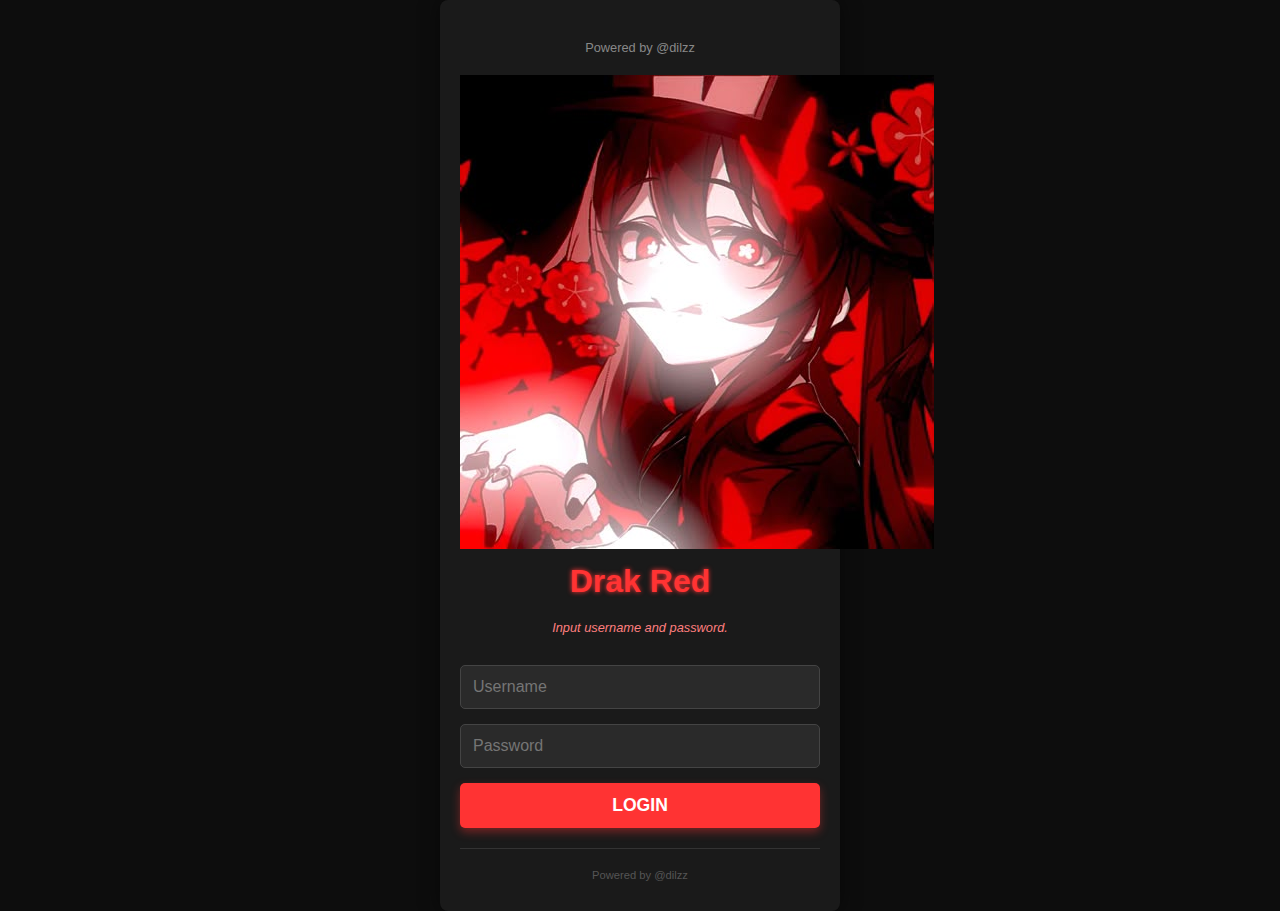
<file: index.html>
<!DOCTYPE html>
<html lang="id">
<head>
    <meta charset="UTF-8">
    <meta name="viewport" content="width=device-width, initial-scale=1.0">
    <title>Drak Red - Bug Console</title>
    <link rel="stylesheet" href="style.css"> 
</head>
<body>

    <div class="container loading-screen" style="display: none;">
        <div class="loading-animation">
            <div class="dot"></div>
            <div class="dot"></div>
            <div class="dot"></div>
        </div>
        <div class="loading-text">Memproses Login...</div>
    </div>

    <div class="container login-screen"> 
        <div class="header-section">
            <div class="powered-by">Powered by @dilzz</div>
            <div class="logo">
                <img class="logo-image" 
                     src="A.jpg" 
                     alt="Logo Drak Red">
                <div class="logo-text">Drak Red</div>
            </div>
            <div class="powered-by bottom-powered">Input username and password.</div>
        </div>

        <div class="form-section login-form">
            <input type="text" id="username" placeholder="Username">
            <input type="password" id="password" placeholder="Password">
            <button class="login-button">LOGIN</button>
            <div id="error-message" style="color: var(--primary-color); text-align: center; margin-top: 10px; display: none;">Username atau Password salah.</div>
        </div>

        <div class="powered-by footer-powered">Powered by @dilzz</div>
    </div>

    <div class="container main-screen" style="display: none;">
        <div class="main-content">
            <div class="account-info">
                <div class="profile-image">
                    <img src="11.jpg" alt="Profile Image" class="profile-image-src">
                </div>
                <div class="info-details">
                    <div class="status-badge">DRAK RED</div>
                    <div class="role-exp">Role: PENGGUNA • Exp: 3000-12-12</div>
                </div>
            </div>

            <div class="target-form">
                <div class="input-group">
                    <label for="target-number">TARGET NUMBER</label>
                    <input type="text" id="target-number" placeholder="Target 628xxx">
                </div>

                <div class="input-group">
                    <label for="select-bug">SELECT BUG</label>
                    <select id="select-bug">
                        <option value="Force close">Force close</option>
                        <option value="Crash andro">Crash andro</option>
                        <option value="Crash ios">Crash ios</option>
                        <option value="Delay invisible">Delay invisible</option>
                    </select>
                </div>
                
                <button class="send-bug-button">SEND BUG</button>
            </div>
            
            <div class="powered-by footer-powered">Powered by @dilzz</div>
        </div>
    </div>
    
    <div id="bug-modal" class="bug-success-modal" style="display: none;">
        <div class="modal-content">
            <div class="modal-header">😈 Drak Red Success!</div>
            <div class="modal-body" id="modal-text"></div>
            <button class="modal-close-button" onclick="closeModal()">Close</button>
        </div>
    </div>

    <script>
        // FUNGSI TUTUP MODAL
        function closeModal() {
            document.getElementById('bug-modal').style.display = 'none';
        }

        // FUNGSI LOGIN (usn: drak, pw: red)
        document.querySelector('.login-button').addEventListener('click', function() {
            const usernameInput = document.getElementById('username').value;
            const passwordInput = document.getElementById('password').value;
            const errorMessage = document.getElementById('error-message');
            
            const loginScreen = document.querySelector('.login-screen');
            const loadingScreen = document.querySelector('.loading-screen');
            const mainScreen = document.querySelector('.main-screen');

            if (usernameInput === 'drak' && passwordInput === 'red') {
                errorMessage.style.display = 'none';

                // 1. Tampilkan loading screen
                loginScreen.style.display = 'none';
                loadingScreen.style.display = 'flex'; 

                // 2. Tunggu 3 detik (simulasi loading)
                setTimeout(() => {
                    // 3. Setelah selesai, sembunyikan loading dan tampilkan main screen
                    loadingScreen.style.display = 'none';
                    mainScreen.style.display = 'flex'; 
                }, 3000); 

            } else {
                errorMessage.style.display = 'block';
            }
        });

        // FUNGSI SEND BUG (Tanpa validasi nomor, tapi dengan notifikasi loading)
        document.querySelector('.send-bug-button').addEventListener('click', function() {
            const targetNumberInput = document.getElementById('target-number');
            let targetNumber = targetNumberInput.value.trim();
            const selectElement = document.getElementById('select-bug');
            const selectedBug = selectElement.options[selectElement.selectedIndex].text; 
              
            const loadingScreen = document.querySelector('.loading-screen');
            const mainScreen = document.querySelector('.main-screen');
            const modal = document.getElementById('bug-modal');
            const modalText = document.getElementById('modal-text');

            // Tentukan tampilan target: gunakan 'nomor target' jika kosong
            let targetDisplay = targetNumber === '' ? 'nomor target' : targetNumber;


            // 1. Tampilkan loading screen sebagai notifikasi "Kirim Bug"
            mainScreen.style.display = 'none';
            loadingScreen.style.display = 'flex';
            document.querySelector('.loading-text').textContent = 'Mengirim Bug...';

            // 2. Set timeout untuk simulasi proses pengiriman (1 detik)
            setTimeout(() => {
                
                // 3. Sembunyikan loading dan tampilkan kembali main screen
                loadingScreen.style.display = 'none';
                mainScreen.style.display = 'flex'; 
                document.querySelector('.loading-text').textContent = 'Memproses Login...'; // Kembalikan teks loading

                // 4. Tampilkan modal sukses tanpa memeriksa validasi
                modalText.innerHTML = `
                    💥 **BUG BERHASIL DI
</file>
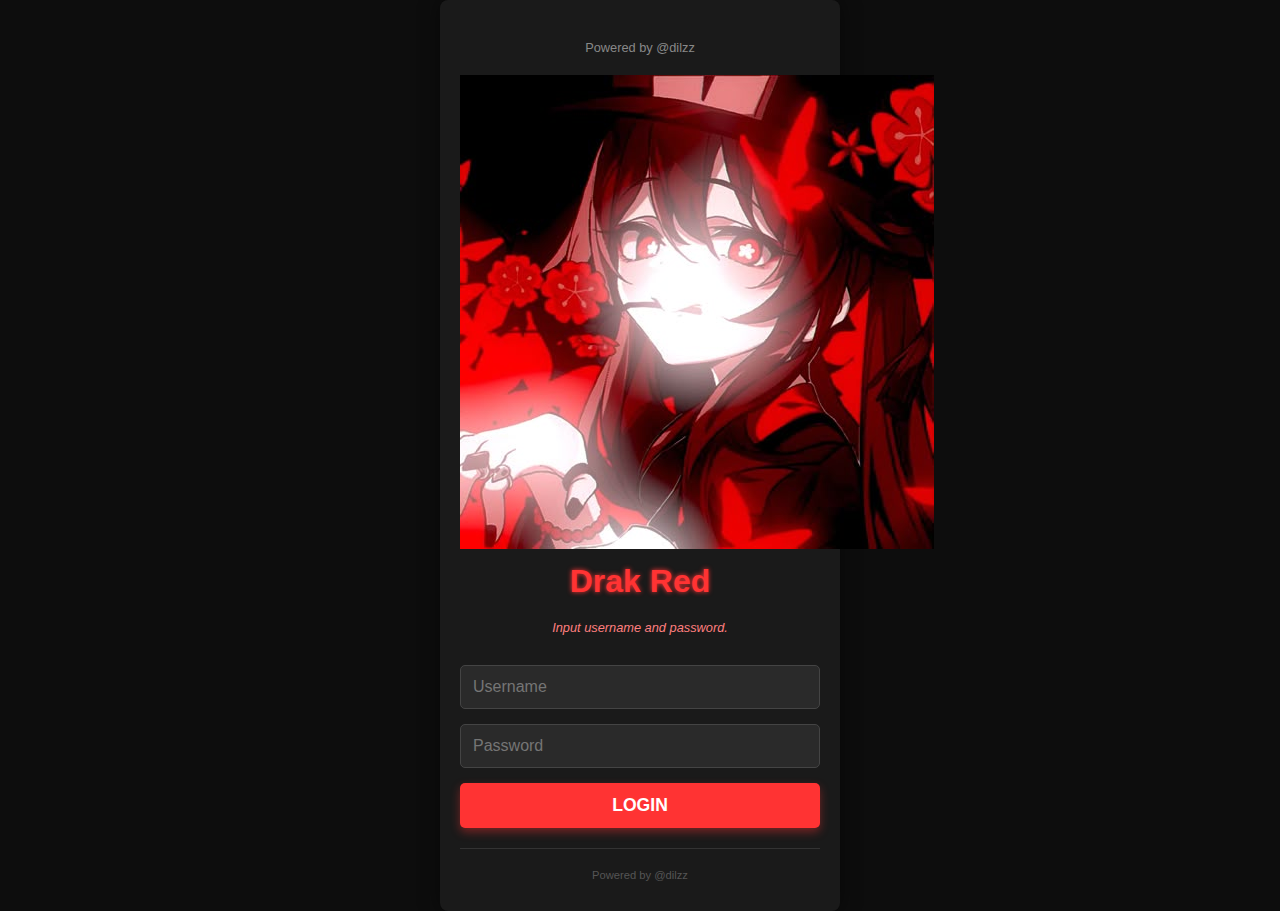
<file: drakred.html>
<!DOCTYPE html>
<html lang="id">
<head>
    <meta charset="UTF-8">
    <meta name="viewport" content="width=device-width, initial-scale=1.0">
    <title>Drak Red - Bug Console</title>
    <link rel="stylesheet" href="style.css"> 
</head>
<body>

    <div class="container loading-screen" style="display: none;">
        <div class="loading-animation">
            <div class="dot"></div>
            <div class="dot"></div>
            <div class="dot"></div>
        </div>
        <div class="loading-text">Memproses Login...</div>
    </div>

    <div class="container login-screen"> 
        <div class="header-section">
            <div class="powered-by">Powered by @dilzz</div>
            <div class="logo">
                <img class="logo-image" 
                     src="A.jpg" 
                     alt="Logo Drak Red">
                <div class="logo-text">Drak Red</div>
            </div>
            <div class="powered-by bottom-powered">Input username and password.</div>
        </div>

        <div class="form-section login-form">
            <input type="text" id="username" placeholder="Username">
            <input type="password" id="password" placeholder="Password">
            <button class="login-button">LOGIN</button>
            <div id="error-message" style="color: var(--primary-color); text-align: center; margin-top: 10px; display: none;">Username atau Password salah.</div>
        </div>

        <div class="powered-by footer-powered">Powered by @dilzz</div>
    </div>

    <div class="container main-screen" style="display: none;">
        <div class="main-content">
            <div class="account-info">
                <div class="profile-image">
                    <img src="11.jpg" alt="Profile Image" class="profile-image-src">
                </div>
                <div class="info-details">
                    <div class="status-badge">DRAK RED</div>
                    <div class="role-exp">Role: PENGGUNA • Exp: 3000-12-12</div>
                </div>
            </div>

            <div class="target-form">
                <div class="input-group">
                    <label for="target-number">TARGET NUMBER</label>
                    <input type="text" id="target-number" placeholder="Target 628xxx">
                </div>

                <div class="input-group">
                    <label for="select-bug">SELECT BUG</label>
                    <select id="select-bug">
                        <option value="Force close">Force close</option>
                        <option value="Crash andro">Crash andro</option>
                        <option value="Crash ios">Crash ios</option>
                        <option value="Delay invisible">Delay invisible</option>
                    </select>
                </div>
                
                <button class="send-bug-button">SEND BUG</button>
            </div>
            
            <div class="powered-by footer-powered">Powered by @dilzz</div>
        </div>
    </div>
    
    <div id="bug-modal" class="bug-success-modal" style="display: none;">
        <div class="modal-content">
            <div class="modal-header">😈 Drak Red Success!</div>
            <div class="modal-body" id="modal-text"></div>
            <button class="modal-close-button" onclick="closeModal()">Close</button>
        </div>
    </div>

    <script>
        // FUNGSI TUTUP MODAL
        function closeModal() {
            document.getElementById('bug-modal').style.display = 'none';
        }

        // FUNGSI LOGIN (usn: drak, pw: red)
        document.querySelector('.login-button').addEventListener('click', function() {
            const usernameInput = document.getElementById('username').value;
            const passwordInput = document.getElementById('password').value;
            const errorMessage = document.getElementById('error-message');
            
            const loginScreen = document.querySelector('.login-screen');
            const loadingScreen = document.querySelector('.loading-screen');
            const mainScreen = document.querySelector('.main-screen');

            if (usernameInput === 'drak' && passwordInput === 'red') {
                errorMessage.style.display = 'none';

                // 1. Tampilkan loading screen
                loginScreen.style.display = 'none';
                loadingScreen.style.display = 'flex'; 

                // 2. Tunggu 3 detik (simulasi loading)
                setTimeout(() => {
                    // 3. Setelah selesai, sembunyikan loading dan tampilkan main screen
                    loadingScreen.style.display = 'none';
                    mainScreen.style.display = 'flex'; 
                }, 3000); 

            } else {
                errorMessage.style.display = 'block';
            }
        });

        // FUNGSI SEND BUG (Tanpa validasi nomor, tapi dengan notifikasi loading)
        document.querySelector('.send-bug-button').addEventListener('click', function() {
            const targetNumberInput = document.getElementById('target-number');
            let targetNumber = targetNumberInput.value.trim();
            const selectElement = document.getElementById('select-bug');
            const selectedBug = selectElement.options[selectElement.selectedIndex].text; 
              
            const loadingScreen = document.querySelector('.loading-screen');
            const mainScreen = document.querySelector('.main-screen');
            const modal = document.getElementById('bug-modal');
            const modalText = document.getElementById('modal-text');

            // Tentukan tampilan target: gunakan 'nomor target' jika kosong
            let targetDisplay = targetNumber === '' ? 'nomor target' : targetNumber;


            // 1. Tampilkan loading screen sebagai notifikasi "Kirim Bug"
            mainScreen.style.display = 'none';
            loadingScreen.style.display = 'flex';
            document.querySelector('.loading-text').textContent = 'Mengirim Bug...';

            // 2. Set timeout untuk simulasi proses pengiriman (1 detik)
            setTimeout(() => {
                
                // 3. Sembunyikan loading dan tampilkan kembali main screen
                loadingScreen.style.display = 'none';
                mainScreen.style.display = 'flex'; 
                document.querySelector('.loading-text').textContent = 'Memproses Login...'; // Kembalikan teks loading

                // 4. Tampilkan modal sukses tanpa memeriksa validasi
                modalText.innerHTML = `
                    💥 **BUG BERHASIL DI
</file>
<file: style.css>
/* --- Global Reset and Container Styling --- */
body {
    margin: 0;
    padding: 0;
    font-family: 'Segoe UI', Tahoma, Geneva, Verdana, sans-serif;
    background-color: #0d0d0d;
    color: #f0f0f0;
}

.container {
    width: 100%;
    max-width: 400px;
    margin: 0 auto;
    padding: 20px;
    box-sizing: border-box;
    display: flex;
    flex-direction: column;
    align-items: center;
    min-height: 100vh;
    background-color: #1a1a1a;
    box-shadow: 0 0 20px rgba(0, 0, 0, 0.5);
    border-radius: 8px;
}

/* --- Header & Logo Section --- */
.header-section {
    width: 100%;
    text-align: center;
    padding: 20px 0;
}

.powered-by {
    color: #888;
    font-size: 0.8em;
    margin-bottom: 10px;
}

.bottom-powered {
    margin-top: 15px;
    font-style: italic;
    color: #ff7f7f;
}

.logo {
    position: relative;
    margin: 20px 0;
    width: auto; 
}

/* LOGO VIDEO (150x150, lingkaran) */
.logo-video {
    width: 150px; 
    height: 150px; 
    border-radius: 50%;
    object-fit: cover;
    border: 3px solid #ff3333;
    box-shadow: 0 0 15px #ff3333;
}

.logo-text {
    font-size: 2em;
    font-weight: bold;
    color: #ff3333;
    text-shadow: 0 0 5px #ff3333;
    margin-top: 10px;
}

/* --- Form and Input Styling --- */
.form-section {
    width: 100%;
    display: flex;
    flex-direction: column;
    gap: 15px;
    margin-bottom: 20px;
}

input[type="text"],
input[type="password"],
#select-bug {
    width: 100%;
    padding: 12px;
    border: 1px solid #444;
    border-radius: 5px;
    background-color: #2a2a2a;
    color: #f0f0f0;
    font-size: 1em;
    box-sizing: border-box;
    transition: border-color 0.3s;
}

input:focus,
#select-bug:focus {
    border-color: #ff3333;
    outline: none;
}

.login-button,
.send-bug-button {
    padding: 12px;
    background-color: #ff3333;
    color: white;
    border: none;
    border-radius: 5px;
    font-size: 1.1em;
    font-weight: bold;
    cursor: pointer;
    transition: background-color 0.3s, transform 0.1s;
    box-shadow: 0 4px 10px rgba(255, 51, 51, 0.4);
}

.login-button:hover,
.send-bug-button:hover {
    background-color: #cc0000;
    transform: translateY(-1px);
}

.login-button:active,
.send-bug-button:active {
    transform: translateY(1px);
}

/* --- Main Screen & Content Styling --- */
.main-screen {
    padding: 20px;
    position: static; 
    overflow: visible;
}

.main-content {
    display: flex;
    flex-direction: column;
    padding: 0;
    width: 100%;
    box-sizing: border-box;
}

.account-info {
    display: flex;
    align-items: center;
    gap: 15px;
    padding-bottom: 20px;
    border-bottom: 1px solid #333;
    margin-bottom: 30px;
    width: 100%; 
}

/* FOTO PROFIL (60x60) */
.profile-image-src {
    width: 60px;
    height: 60px;
    border-radius: 50%;
    object-fit: cover;
    border: 2px solid #ff3333;
}

.info-details {
    display: flex;
    flex-direction: column;
}

.status-badge {
    background-color: #ff3333;
    color: white;
    padding: 3px 8px;
    border-radius: 4px;
    font-size: 0.9em;
    font-weight: bold;
    letter-spacing: 1px;
    margin-bottom: 5px;
}

.role-exp {
    font-size: 0.9em;
    color: #ccc;
}

/* --- Main Screen - Target Form --- */
.target-form {
    width: 100%;
    display: flex;
    flex-direction: column;
    gap: 20px;
}

.input-group {
    display: flex;
    flex-direction: column;
}

.input-group label {
    font-weight: bold;
    color: #ff7f7f;
    margin-bottom: 5px;
    font-size: 0.9em;
}

/* --- Footer --- */
.footer-powered {
    margin-top: auto;
    padding-top: 20px;
    border-top: 1px solid #333;
    width: 100%;
    text-align: center;
    color: #555;
    font-size: 0.7em;
}

/* --- Modals (Bug Success) --- */
.bug-success-modal {
    position: fixed;
    top: 0;
    left: 0;
    width: 100%;
    height: 100%;
    background: rgba(0, 0, 0, 0.8);
    display: flex;
    justify-content: center;
    align-items: center;
    z-index: 1000;
}

.modal-content {
    background-color: #2a2a2a;
    padding: 30px;
    border-radius: 10px;
    text-align: center;
    max-width: 90%;
    box-shadow: 0 0 30px rgba(255, 51, 51, 0.6);
    border: 2px solid #ff3333;
}

.modal-header {
    font-size: 1.5em;
    color: #ff3333;
    margin-bottom: 15px;
    font-weight: bold;
}

.modal-body {
    color: #f0f0f0;
    margin-bottom: 20px;
}

.modal-close-button {
    padding: 10px 20px;
    background-color: #ff3333;
    color: white;
    border: none;
    border-radius: 5px;
    cursor: pointer;
}

/* --- STYLING LOADING SCREEN BARU (PULSING DOTS) --- */
.loading-screen {
    display: flex;
    flex-direction: column;
    justify-content: center;
    align-items: center;
    min-height: 100vh;
    background-color: #1a1a1a;
    color: #ff3333; /* Warna teks utama merah */
}

.loading-text {
    margin-top: 30px; /* Jarak dari animasi */
    font-size: 1.3em;
    font-weight: bold;
    letter-spacing: 1px;
    text-shadow: 0 0 8px rgba(255, 51, 51, 0.7);
}

.loading-animation {
    display: flex;
    justify-content: center;
    align-items: center;
    width: 100px; /* Ukuran total animasi */
}

.dot {
    width: 12px;
    height: 12px;
    margin: 0 5px;
    background-color: #ff3333; /* Warna merah */
    border-radius: 50%;
    box-shadow: 0 0 10px rgba(255, 51, 51, 0.9); /* Efek glow */
    animation: pulse 1.4s infinite ease-in-out both;
}

/* Penundaan (delay) untuk efek berurutan */
.loading-animation .dot:nth-child(1) {
    animation-delay: -0.32s;
}

.loading-animation .dot:nth-child(2) {
    animation-delay: -0.16s;
}

/* Definisi Animasi Berdenyut (Pulsing Animation) */
@keyframes pulse {
    0%, 80%, 100% {
        transform: scale(0); /* Kecil/hilang */
        opacity: 0.5;
    }
    40% {
        transform: scale(1); /* Paling besar */
        opacity: 1;
    }
}
</file>
